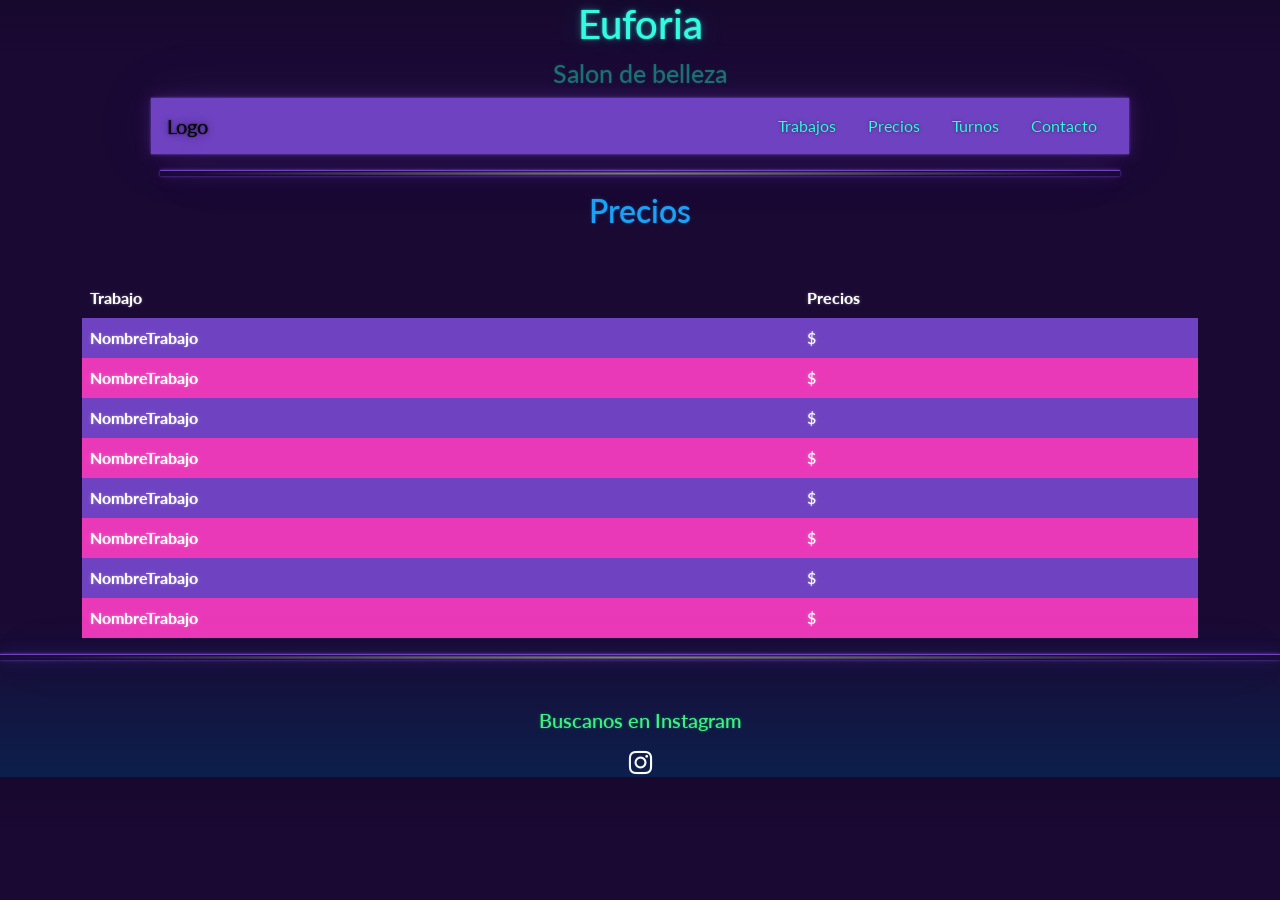
<file: pages/precios.html>
<!DOCTYPE html>
<html lang="en">
<head>
    <meta charset="UTF-8">
    <meta http-equiv="X-UA-Compatible" content="IE=edge">
    <meta name="viewport" content="width=device-width, initial-scale=1.0">
    <link href="../css/bootstrap.min.css" rel="stylesheet">
    <link rel="stylesheet" href="../css/style.css">
    <title>Euforia</title>
</head>
<body>
    <header>
        <div class="row">
            <div>
                <a class="title" href="../index.html"><p class="h1 text-center">Euforia</p></a>
                <p class="h3 text-center">
                    <small class="text-muted">Salon de belleza</small>
                </p>
                  </h1>
            </div>
            <nav id="navbar-scrollspy" class="navbar navbar-light bg-primary px-3 w-75 mx-auto">
                <a class="navbar-brand" href="#">Logo</a>
                <ul class="nav nav-pills">
                  <li class="nav-item">
                    <a class="nav-link" href="../pages/trabajos.html">Trabajos</a>
                  </li>
                  <li class="nav-item">
                    <a class="nav-link" href="../pages/precios.html">Precios</a>
                  </li>
                  <li class="nav-item">
                    <a class="nav-link" href="../pages/turnos.html">Turnos</a>
                  </li>
                  <li class="nav-item">
                    <a class="nav-link" href="../pages/contacto.html">Contacto</a>
                  </li>
                </ul>
              </nav>
    </header>
    <hr class="accessory w-75 mx-auto">
    <main class="container">
        <h2 class="text-center text-info">Precios</h2>
            <table class="table mt-5">
                <thead>
                <tr>
                    <th scope="col">Trabajo</th>
                    <th scope="col">Precios</th>
                </tr>
                </thead>
                <tbody>
                <tr class="table-primary">
                    <th scope="row">NombreTrabajo</th>
                    <td>$</td>
                </tr>
                <tr class="table-secondary">
                    <th scope="row">NombreTrabajo</th>
                    <td>$</td>
                </tr>
                <tr class="table-primary">
                    <th scope="row">NombreTrabajo</th>
                    <td>$</td>
                </tr>
                <tr class="table-secondary">
                    <th scope="row">NombreTrabajo</th>
                    <td>$</td>
                </tr>
                <tr class="table-primary">
                    <th scope="row">NombreTrabajo</th>
                    <td>$</td>
                </tr>
                <tr class="table-secondary">
                    <th scope="row">NombreTrabajo</th>
                    <td>$</td>
                </tr>
                <tr class="table-primary">
                    <th scope="row">NombreTrabajo</th>
                    <td>$</td>
                </tr>
                <tr class="table-secondary">
                    <th scope="row">NombreTrabajo</th>
                    <td>$</td>
                </tr>
                </tbody>
            </table>
        </main>
        <hr class="accessory">
    <footer class="container">
        <div class="text-center mt-5">
            <h5 class="text-success">Buscanos en Instagram
            </h5>
            <img class="icons mt-2" src="../images/IG2.png" alt="Instagram">
        </div>
    </footer>
    <script src="https://cdn.jsdelivr.net/npm/bootstrap@5.2.1/dist/js/bootstrap.bundle.min.js" integrity="sha384-u1OknCvxWvY5kfmNBILK2hRnQC3Pr17a+RTT6rIHI7NnikvbZlHgTPOOmMi466C8" crossorigin="anonymous"></script>
    <script src="https://github.com/BL0xie/LocalEuforia/blob/main/js/app.js"></script>
</body>
</html>
</file>
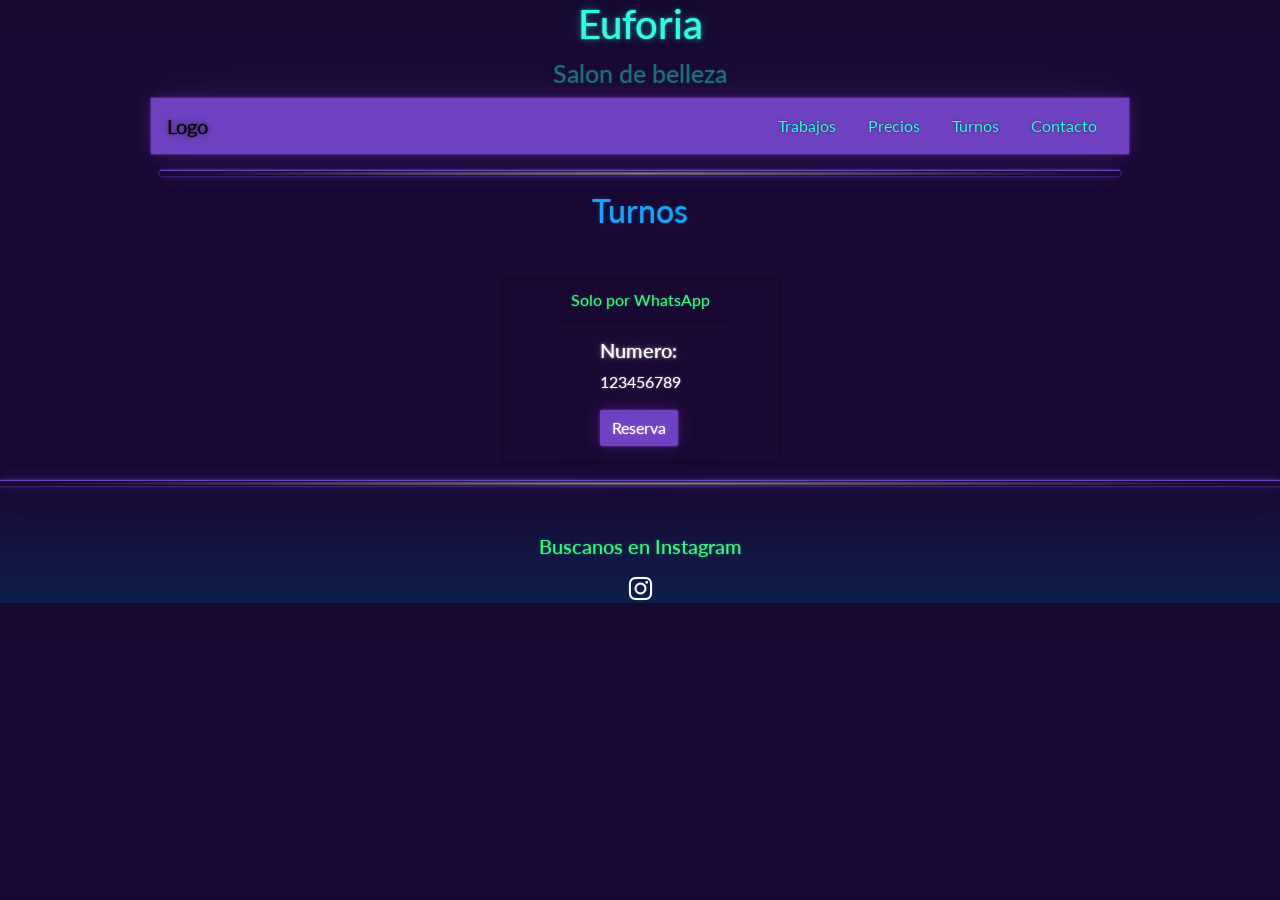
<file: pages/turnos.html>
<!DOCTYPE html>
<html lang="en">
<head>
    <meta charset="UTF-8">
    <meta http-equiv="X-UA-Compatible" content="IE=edge">
    <meta name="viewport" content="width=device-width, initial-scale=1.0">
    <link href="../css/bootstrap.min.css" rel="stylesheet">
    <link rel="stylesheet" href="../css/style.css">
    <title>Euforia</title>
</head>
<body>
    <header>
        <div class="row">
            <div>
                <a class="title" href="../index.html"><p class="h1 text-center">Euforia</p></a>
                <p class="h3 text-center">
                    <small class="text-muted">Salon de belleza</small>
                </p>
                  </h1>
            </div>
            <nav id="navbar-scrollspy" class="navbar navbar-light bg-primary px-3 w-75 mx-auto">
                <a class="navbar-brand" href="#">Logo</a>
                <ul class="nav nav-pills">
                  <li class="nav-item">
                    <a class="nav-link" href="../pages/trabajos.html">Trabajos</a>
                  </li>
                  <li class="nav-item">
                    <a class="nav-link" href="../pages/precios.html">Precios</a>
                  </li>
                  <li class="nav-item">
                    <a class="nav-link" href="../pages/turnos.html">Turnos</a>
                  </li>
                  <li class="nav-item">
                    <a class="nav-link" href="../pages/contacto.html">Contacto</a>
                  </li>
                </ul>
              </nav>
    </header>
    <hr class="accessory w-75 mx-auto">
    <main class="container">
      <h2 class="text-center text-info">Turnos</h2>
        <div class="card w-25 mx-auto mt-5">
            <div class="card-header mx-auto text-success">
              Solo por WhatsApp
            </div>
            <div class="card-body mx-auto">
              <h5 class="card-title">Numero:</h5>
              <p class="card-text">123456789</p>
              <a href="https://wa.me/1234567890" class="btn btn-primary">Reserva</a>
            </div>
          </div>
        </main>
        <hr class="accessory">
    <footer class="container">
        <div class="text-center mt-5">
            <h5 class="text-success">Buscanos en Instagram
            </h5>
            <img class="icons mt-2" src="../images/IG2.png" alt="Instagram">
        </div>
    </footer>
    <script src="https://cdn.jsdelivr.net/npm/bootstrap@5.2.1/dist/js/bootstrap.bundle.min.js" integrity="sha384-u1OknCvxWvY5kfmNBILK2hRnQC3Pr17a+RTT6rIHI7NnikvbZlHgTPOOmMi466C8" crossorigin="anonymous"></script>
</body>
</html>
</file>
<file: css/style.css>
*{
    margin: 0;
    padding: 0;
    box-sizing: border-box;
}
.accessory {
    height: 6px;
    background-image: radial-gradient(
      closest-side,
      hsla(0, 0%, 50%, 1.0),
      hsla(0, 0%, 50%, 0) 100%); 
  }
.accessory:after {
    position: absolute;
    top:  50%;
    left: 50%;
    display:block;
    background-color: hsl(0, 0%, 75%);
    height: 12px;
    width:  12px;
    transform: rotate(45deg);
    margin-top:  -10px;
    margin-left: -10px;
    border-radius: 4px 0;
    border: 4px solid hsla(0, 0%, 100%, 0.35);
    background-clip: padding-box;
    box-shadow: -10px 10px 0 hsla(0, 0%, 100%, 0.15), 10px -10px 0 hsla(0, 0%, 100%, 0.15);
  }
.title{
    text-decoration: none;
  }
</file>
